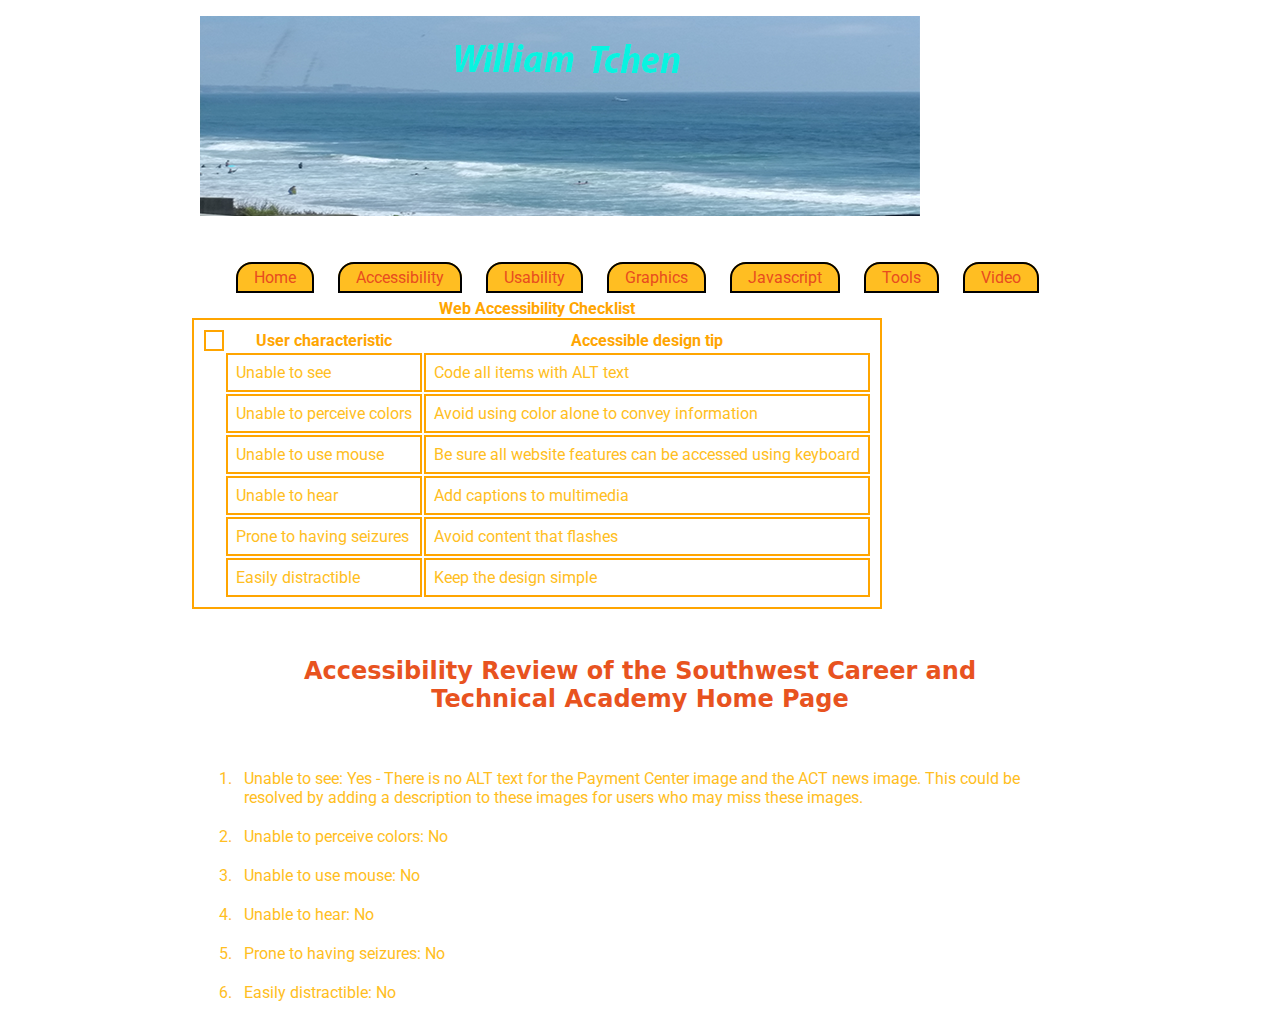
<file: accessibility.html>
<html>
	<head>
		<meta charset="utf-8">
		<title>Web Portfolio: William Tchen's Accessibility Page</title>
		<link type="text/css" rel="stylesheet" href="https://willytchen.github.io/css/mystyle.css" media="screen">
		<link rel="shortcut icon" href="https://willytchen.github.io/css/favicon.png">
		<link href="https://fonts.googleapis.com/css?family=Roboto" rel="stylesheet"> 
	</head>
	<body>
		<img src="https://willytchen.github.io/css/banner.png" alt="Ocean">
		<nav>
		 	<ul>
		 		<li> <a href="index.html">Home</a> </li>
		 		<li> <a href="accessibility.html">Accessibility</a> </li>
		 		<li> <a href="usability.html">Usability</a> </li>
		 		<li> <a href="graphics.html">Graphics</a> </li>
		 		<li> <a href="javascript.html">Javascript</a> </li>
		 		<li> <a href="tools.html">Tools</a> </li>
		 		<li> <a href="video.html">Video</a> </li>
		 	</ul>
		 </nav>
		<table>
			<caption>Web Accessibility Checklist</caption>
			<thead>
				<tr>
					<td>
					<th scope="col">User characteristic</th>
					<th scope="col">Accessible design tip</th>
				</tr>
			</thead>
			<tbody>
				<tr>
					<th scope="row"></th>
					<td>Unable to see</td>
					<td>Code all items with ALT text</td>
				</tr>
				<tr>
					<th scope="row"></th>
					<td>Unable to perceive colors</td>
					<td>Avoid using color alone to convey information</td>
				</tr>
				<tr>
					<th scope="row"></th>
					<td>Unable to use mouse</td>
					<td>Be sure all website features can be accessed using keyboard</td>
				</tr>
				<tr>
					<th scope="row"></th>
					<td>Unable to hear</td>
					<td>Add captions to multimedia</td>
				</tr>
				<tr>
					<th scope="row"></th>
					<td>Prone to having seizures</td>
					<td>Avoid content that flashes</td>
				</tr>
				<tr>
					<th scope="row"></th>
					<td>Easily distractible</td>
					<td>Keep the design simple</td>
				</tr>
				
			</tbody>
		</table>

	<h2>Accessibility Review of the Southwest Career and Technical Academy Home Page</h2>
		<ol>
			<li>Unable to see: Yes - There is no ALT text for the Payment Center image and the ACT news image. This could be resolved by adding a description to these images for users who may miss these images.</li>
			<li>Unable to perceive colors: No</li>
			<li>Unable to use mouse: No</li>
			<li>Unable to hear: No</li>
			<li>Prone to having seizures: No</li>
			<li>Easily distractible: No</li>
		</ol>
		
	</body>
</html>
</file>
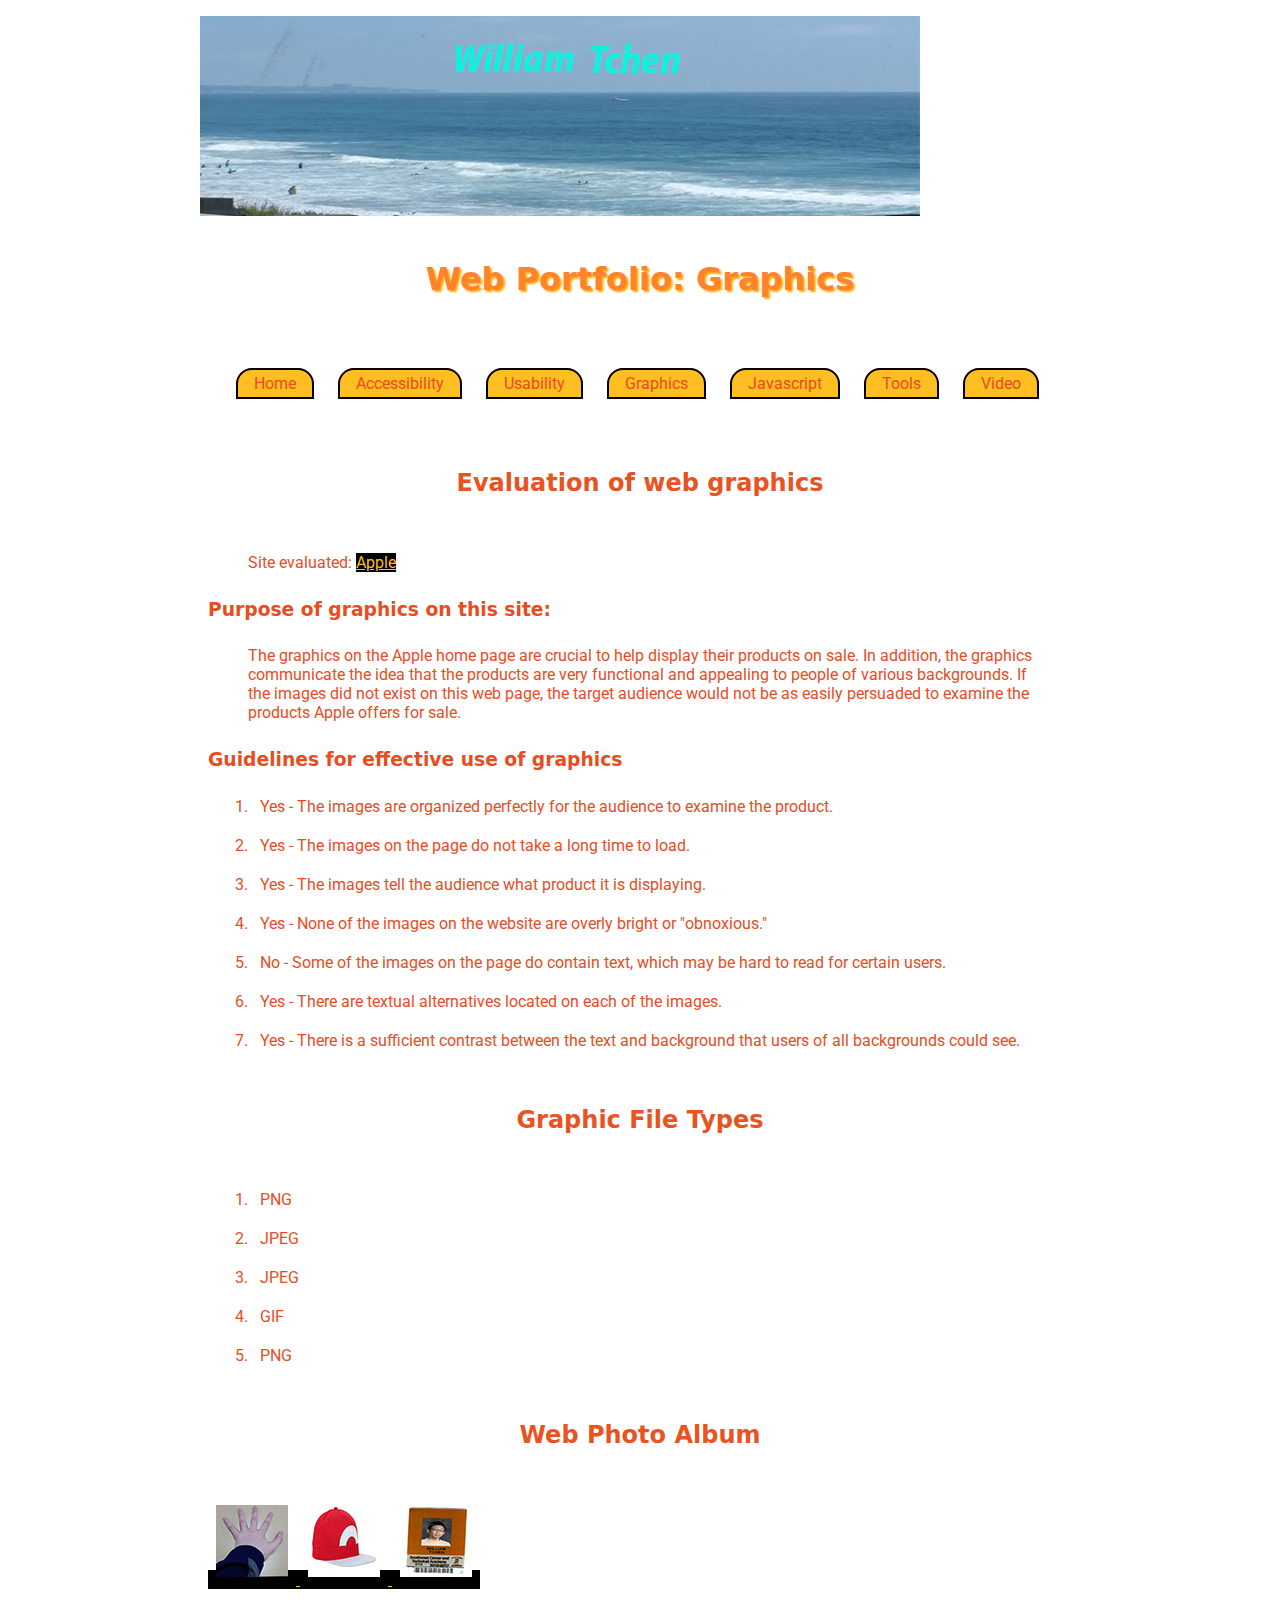
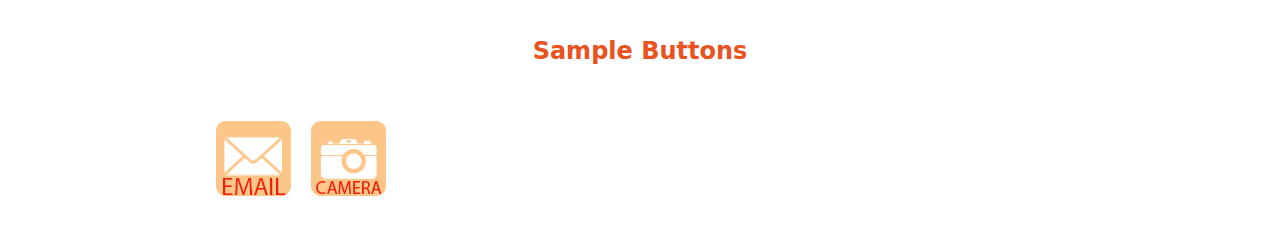
<file: graphics.html>
<!DOCTYPE html>
<html>
	<head>
		<meta charset="utf-8">
		<title>Web Portfolio: William Tchen's Graphics Page</title>
		<link type="text/css" rel="stylesheet" href="https://willytchen.github.io/css/mystyle.css" media="screen">
		<link rel="shortcut icon" href="https://willytchen.github.io/css/favicon.png">
		<link href="https://fonts.googleapis.com/css?family=Roboto" rel="stylesheet"> 
	</head>
	<body>
		<img src="https://willytchen.github.io/css/banner.png" alt="Ocean">
		<h1>Web Portfolio: Graphics</h1>

		<nav>
		 	<ul>
		 		<li> <a href="index.html">Home</a> </li>
		 		<li> <a href="accessibility.html">Accessibility</a> </li>
		 		<li> <a href="usability.html">Usability</a> </li>
		 		<li> <a href="graphics.html">Graphics</a> </li>
		 		<li> <a href="javascript.html">Javascript</a> </li>
		 		<li> <a href="tools.html">Tools</a> </li>
		 		<li> <a href="video.html">Video</a> </li>
		 	</ul>
		 </nav>

		 <main id="main">

		 <h2 id="evaluation">Evaluation of web graphics</h2>

		 <p> Site evaluated: <a href="http://www.apple.com">Apple</a></p>

		 <h3>Purpose of graphics on this site:</h3>
		 <p>The graphics on the Apple home page are crucial to help display their products on sale. In addition, the graphics communicate the idea that the products are very functional and appealing to people of various backgrounds. If the images did not exist on this web page, the target audience would not be as easily persuaded to examine the products Apple offers for sale.</p>
		 
		 <h3>Guidelines for effective use of graphics</h3>
		 	<ol>
		 		<li>Yes - The images are organized perfectly for the audience to examine the product.</li>
		 		<li>Yes - The images on the page do not take a long time to load.</li>
		 		<li>Yes - The images tell the audience what product it is displaying.</li>
		 		<li>Yes - None of the images on the website are overly bright or "obnoxious."</li>
		 		<li>No - Some of the images on the page do contain text, which may be hard to read for certain users.</li>
		 		<li>Yes - There are textual alternatives located on each of the images.</li>
		 		<li>Yes - There is a sufficient contrast between the text and background that users of all backgrounds could see.</li>
		 	</ol>

		 <h2 id="filetypes">Graphic File Types</h2>
		 	<ol>
		 		<li>PNG</li>
		 		<li>JPEG</li>
		 		<li>JPEG</li>
		 		<li>GIF</li>
		 		<li>PNG</li>
		 	</ol>

		 <h2 id="photoalbum">Web Photo Album</h2>

  		<a href="https://willytchen.github.io/css/hand.jpg">
   		 <img src="https://willytchen.github.io/css/handCropped.jpg" style="border:none" 
         alt="My Hand"/>
  		</a>

  		<a href="https://willytchen.github.io/css/hat.jpeg">
   		 <img src="https://willytchen.github.io/css/hatCropped.jpg" style="border:none" 
         alt="Hat"/>
 		</a>

  		<a href="https://willytchen.github.io/css/id.jpg">
   		 <img src="https://willytchen.github.io/css/idCropped.jpg" style="border:none" 
         alt="Student ID"/>
 	    </a>
  
		<h2 id="buttons">Sample Buttons</h2>
			<img src="https://willytchen.github.io/css/button.png" style="border:none"
			alt="Email"/>
			<img src="https://willytchen.github.io/css/button2.png" style="border:none"
			alt="Camera"/>

		</main>
		
		</body>
</html>
</file>
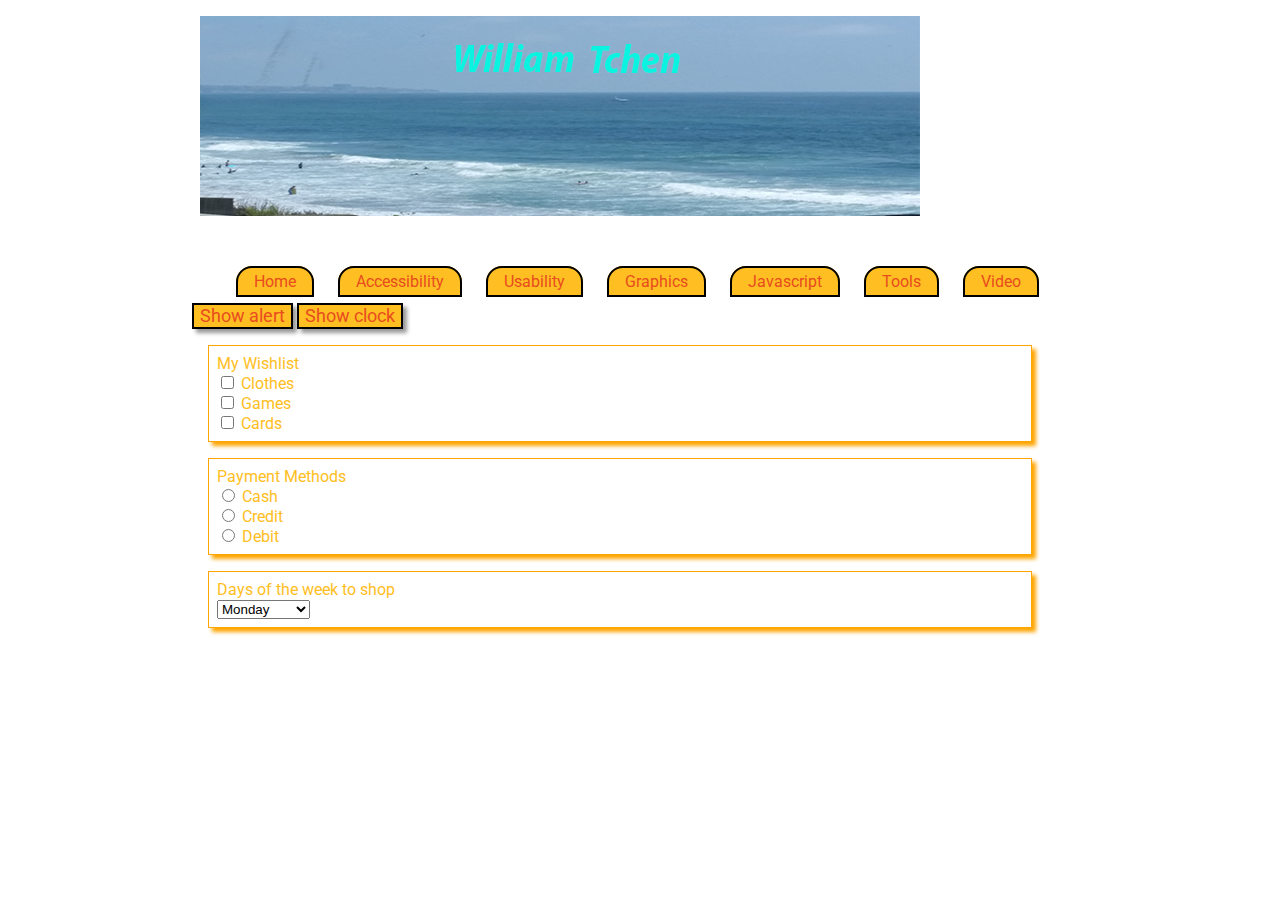
<file: javascript.html>
<!DOCTYPE html>
<html>
	<head>
		<meta charset="utf-8">
		<title>Web Portfolio: William Tchen's Javascript Page</title>
		<link type="text/css" rel="stylesheet" href="https://willytchen.github.io/css/mystyle.css" media="screen">
		<link rel="shortcut icon" href="https://willytchen.github.io/css/favicon.png">
		<link href="https://fonts.googleapis.com/css?family=Roboto" rel="stylesheet"> 
  <script>
  		function showAlert() { 
  			var myText = "Swag!";
    		alert (myText);
  		}

  		 function updateTime() { 

  		// get all parts of the current time
    	var now = new Date();
    	var hours = now.getHours();
    	var minutes = now.getMinutes();
    	var seconds = now.getSeconds();

    	// add leading zero's to minutes and seconds
 		if (minutes < 10) { 
  		  minutes = '0' + minutes;
 		}
  		if (seconds < 10) { 
    	 seconds = '0' + seconds;
  		}				

  		// get time of day (am or pm) 
  		if (hours >= 12 && hours < 24) { 
    	var timeOfDay = 'pm';
  		}
  		else { 
   		var timeOfDay = 'am'; 
  		}
				
  		// convert hours from 24-hour time to 12-hour time
  		if (hours > 12) { 
    	hours = hours - 12;
  		}

   	 	// join them together into a character string named "currentTime"
    	var currentTime = hours + ':' + minutes + ':' + seconds + '  ' + timeOfDay;    
    
   		// get the clock div 
   		var myClock = document.getElementById('clock');
    
   		 // write the currentTime string to the clock div
    	myClock.innerHTML = currentTime;
 		}

 		 function toggleClock() { 
  		 // get the clock 
    		var myClock = document.getElementById('clock');

   		 // get the current value of the clock's display property 
    		var displaySetting = myClock.style.display;

   		 // also get the clock button, so we can change what it says 
    		var clockButton = document.getElementById('clockButton');
				
    	// now toggle the clock and the button text, depending on current state
    	if (displaySetting == 'block') { 
     	 // clock is visible. hide it
     	 myClock.style.display = 'none';
      	 // change button text
     	 clockButton.innerHTML = 'Show clock';
   		 }
   		 else { 
     	 // clock is hidden. show it 
      	 myClock.style.display = 'block';
      	 // change button text
         clockButton.innerHTML = 'Hide clock';
    }

    document.getElementbyId('mywishlist-clothes').value
  }  
  </script>
	</head>
	<body onload="setInterval('updateTime()',1000)">
		<img src="https://willytchen.github.io/css/banner.png" alt="Ocean">
		<nav>
		 	<ul>
		 		<li> <a href="index.html">Home</a> </li>
		 		<li> <a href="accessibility.html">Accessibility</a> </li>
		 		<li> <a href="usability.html">Usability</a> </li>
		 		<li> <a href="graphics.html">Graphics</a> </li>
		 		<li> <a href="javascript.html">Javascript</a> </li>
		 		<li> <a href="tools.html">Tools</a> </li>
		 		<li> <a href="video.html">Video</a> </li>
		 	</ul>
		 </nav>
		
		<button onclick="showAlert()">Show alert</button>
		<button onclick="toggleClock()" id="clockButton">Show clock</button>
		<div id="clock"></div>

  <div class="items">
    <form>
    
    <label>My Wishlist</label>
    <br>
    
    <input id="mywishlist-clothes" type="checkbox" value="Clothes" name="mywishlist">
    <label for="mywishlist-clothes">Clothes</label>
    <br>
    
    <input id="mywishlist-games" type="checkbox" value="Games" name="mywishlist">
    <label for="mywishlist-games">Games</label>
    <br>
    
    <input id="mywishlist-cards" type="checkbox" value="Cards" name="mywishlist">
    <label for="mywishlist-cards">Cards</label>
   
    </form>
  </div>

  <div class="money">
    <form>
    
    <label>Payment Methods</label>
    <br>
    
    <input id="myspending-cash" type="radio" value="cash" name="myspending">
    <label for="myspending-cash">Cash</label>
    <br>
    
    <input id="myspending-credit" type="radio" value="credit" name="myspending">
    <label for="myspending-credit">Credit</label>
    <br>
    
    <input id="myspending-debit" type="radio" value="debit" name="myspending">
    <label for="myspending-debit">Debit</label>
   
    </form>
  </div>

    <div class="days">
    <form>
    
    <label for="daysoftheweek">Days of the week to shop</label>
    <br>
    <select id="daysoftheweek">
      <option value="Monday">Monday</option>
      <option value="Tuesday">Tuesday</option>
      <option value="Wednesday">Wednesday</option>
      <option value="Thursday">Thursday</option>
      <option value="Friday">Friday</option>
      <option value="Saturday">Saturday</option>
      <option value="Sunday">Sunday</option>
    </select>
   
    </form>
  </div>
    
	</body>
</html>
</file>
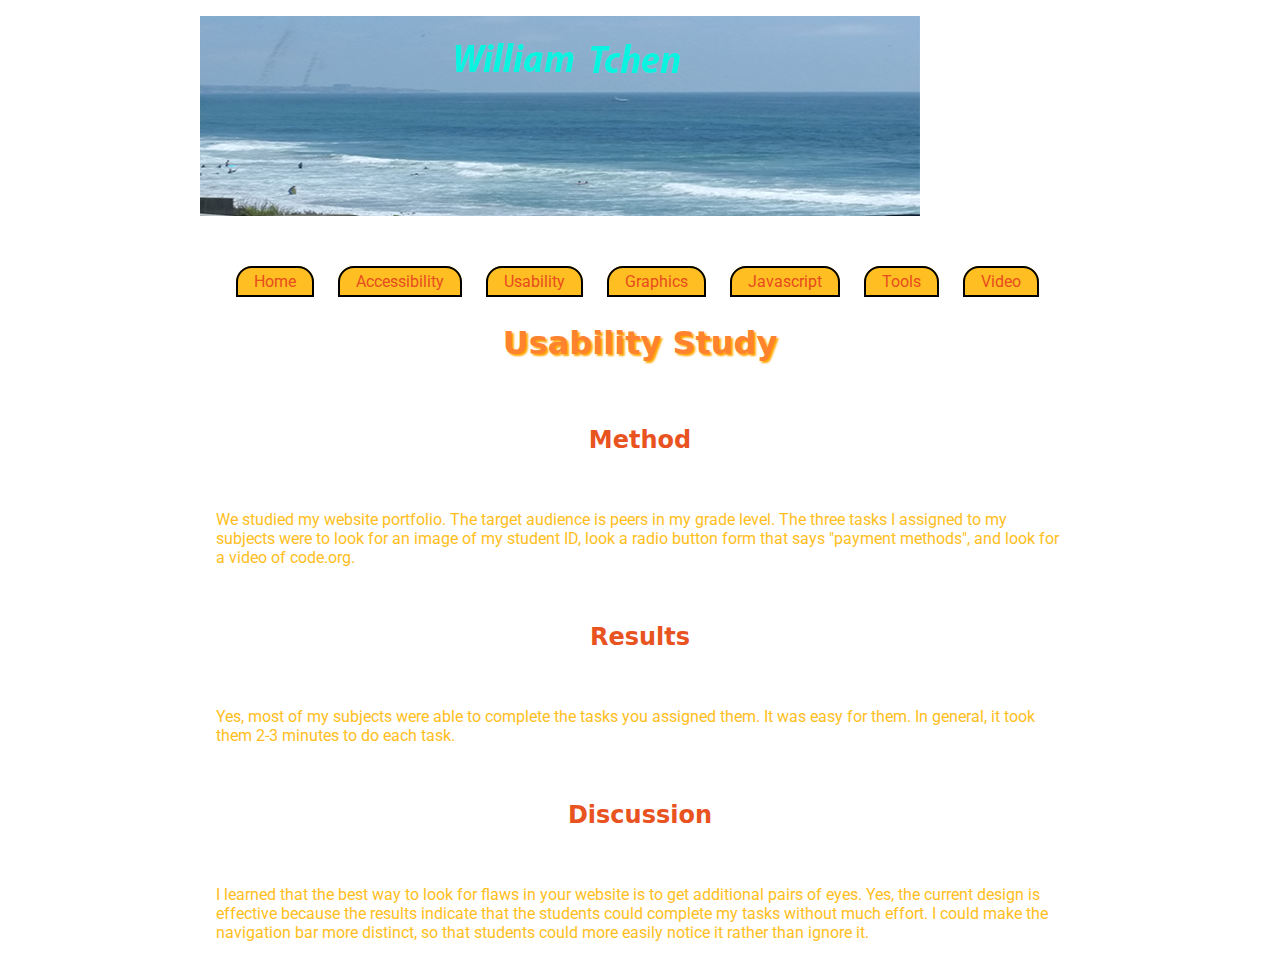
<file: usability.html>
<!DOCTYPE html>
<html>
	<head>
		<meta charset="utf-8">
		<title>Web Portfolio: William Tchen's Usability Page</title>
		<link type="text/css" rel="stylesheet" href="https://willytchen.github.io/css/mystyle.css" media="screen">
		<link rel="shortcut icon" href="https://willytchen.github.io/css/favicon.png">
		<link href="https://fonts.googleapis.com/css?family=Roboto" rel="stylesheet"> 
	</head>
	<body>
		<img src="https://willytchen.github.io/css/banner.png" alt="Ocean">
		<nav>
		 	<ul>
		 		<li> <a href="index.html">Home</a> </li>
		 		<li> <a href="accessibility.html">Accessibility</a> </li>
		 		<li> <a href="usability.html">Usability</a> </li>
		 		<li> <a href="graphics.html">Graphics</a> </li>
		 		<li> <a href="javascript.html">Javascript</a> </li>
		 		<li> <a href="tools.html">Tools</a> </li>
		 		<li> <a href="video.html">Video</a> </li>
		 	</ul>
		 </nav>
		 <h1>Usability Study</h1>
			 <h2>Method</h2>
		 			<p>We studied my website portfolio. The target audience is peers in my grade level. The three tasks I assigned to my subjects were to look for an image of my student ID, look a radio button form that says "payment methods", and look for a video of code.org.</p>
		 	 <h2>Results</h2>
		 			<p>Yes, most of my subjects were able to complete the tasks you assigned them. It was easy for them. In general, it took them 2-3 minutes to do each task.</p>
			 <h2>Discussion</h2>
		 			<p>I learned that the best way to look for flaws in your website is to get additional pairs of eyes. Yes, the current design is effective because the results indicate that the students could complete my tasks without much effort. I could make the navigation bar more distinct, so that students could more easily notice it rather than ignore it.</p>
	</body>
</html>
</file>
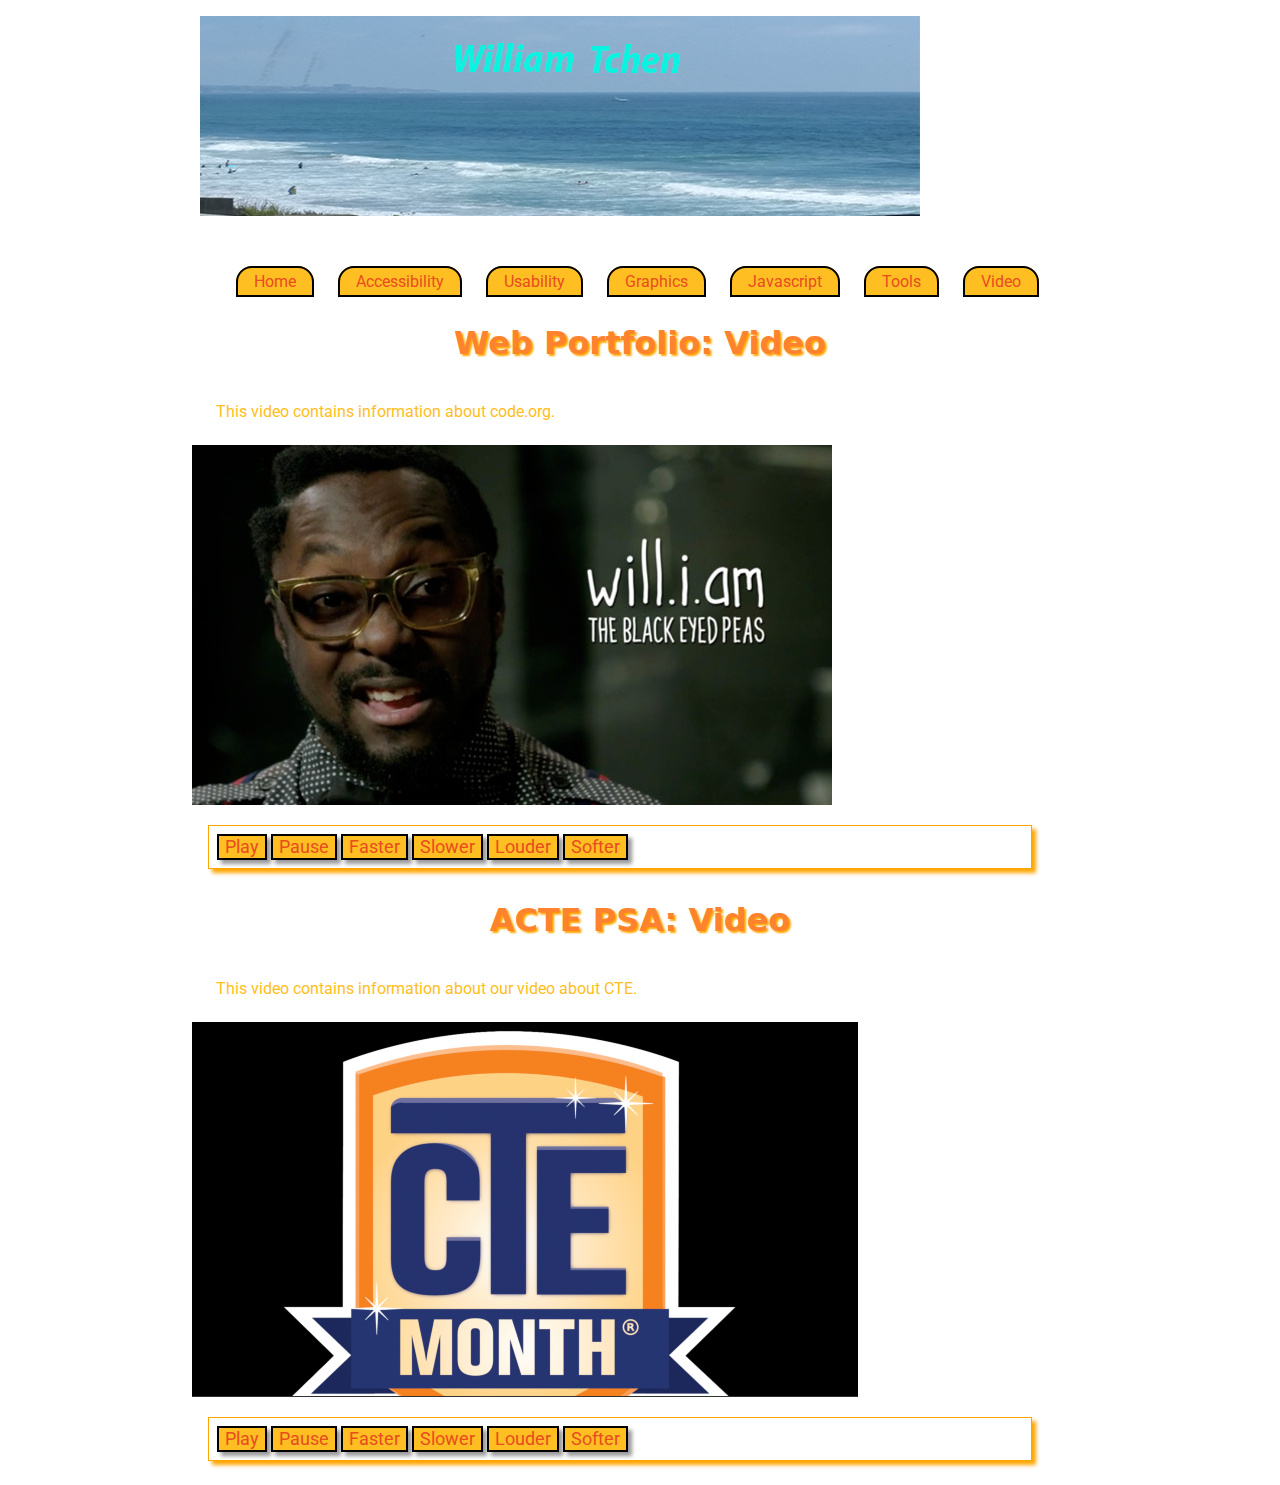
<file: video.html>
<!DOCTYPE html>
<html>
	<head>
		<meta charset="utf-8">
		<title>Web Portfolio: William Tchen's Video Page</title>
		<link type="text/css" rel="stylesheet" href="https://willytchen.github.io/css/mystyle.css" media="screen">
		<link rel="shortcut icon" href="https://willytchen.github.io/css/favicon.png">
		<link href="https://fonts.googleapis.com/css?family=Roboto" rel="stylesheet"> 

		<script>
			// create a few global variables to be used later 
			var video, actevideo, speed, actespeed, volume, actevolume;

			function init() { 
  			// initialize the player 
 		    // first, get the media element and assign it to the video variable
  			video = document.getElementById('myvideo');   
  			actevideo = document.getElementById('actevideo');   

 			// get the current playbackRate from the HTML5 media API 
 			// range is 0 to very fast, with 1 being normal playback 
  			speed = video.playbackRate;    
  			actespeed = actevideo.playbackRate

  			// volume range is 0 to 1 
 			// set it in the middle so we have room to move it with our buttons
  			volume = 0.5;
  			actevolume = 0.5;
  			video.volume = volume; 
  			actevideo.volume = actevolume;
			}

			function play() {       
  			video.play(); 
			}

			function play2() {       
  			actevideo.play(); 
			}
      
			function pause() {       
  			video.pause();
			}

			function pause2() {       
  			actevideo.pause();
			}
      
			function changeSpeed(direction) { 
  			// direction is either 'up' (faster) or 'down' (slower) 
  			if (direction == 'up') { 
    		if (speed < 10) { 
      		// increase playbackRate 
      		speed = speed + 0.1; 
    		}
  		}  
 			else if (direction == 'down') { 
    		if (speed > 0) {
      		// decrease playbackRate
      		speed = speed - 0.1; 
    		}
  		}
 			// so far all we've done is change the value of our speed variable 
 			// not let's assign it to the player 
  			video.playbackRate = speed;           
		}

		function changeSpeed2(direction) { 
  			// direction is either 'up' (faster) or 'down' (slower) 
  			if (direction == 'up') { 
    		if (actespeed < 10) { 
      		// increase playbackRate 
      		actespeed = actespeed + 0.1; 
    		}
  		}  
 			else if (direction == 'down') { 
    		if (actespeed > 0) {
      		// decrease playbackRate
      		actespeed = actespeed - 0.1; 
    		}
  		}
 			// so far all we've done is change the value of our speed variable 
 			// not let's assign it to the player 
  			actevideo.playbackRate = actespeed;           
		}

		function changeVolume(direction) { 
  		if (direction == 'up') { 
    	// if not fully cranked yet, increase volume 
    	if (volume < 0.9) {
      	volume = volume + 0.1; 
    		}
 		 }  
  		else if (direction == 'down') { 
    	// if not muted, decrease volume
    	if (volume > 0.1) {  
      	volume = volume - 0.1; 
    		}
 		 }       
  		// so far all we've done is change the value of our volume variable 
  		// not let's assign it to the player 
  		video.volume = volume;            
		} 

		function changeVolume2(direction) { 
  		if (direction == 'up') { 
    	// if not fully cranked yet, increase volume 
    	if (actevolume < 0.9) {
      	actevolume = actevolume + 0.1; 
    		}
 		 }  
  		else if (direction == 'down') { 
    	// if not muted, decrease volume
    	if (actevolume > 0.1) {  
      	actevolume = actevolume - 0.1; 
    		}
 		 }       
  		// so far all we've done is change the value of our volume variable 
  		// not let's assign it to the player 
  		actevideo.volume = actevolume;            
		} 
      	
		// wait until the web page has finished loading, then run the init function
		window.onload = init;

	</script>
	</head>
	<body>
		<img src="https://willytchen.github.io/css/banner.png" alt="Ocean">
		<nav>
		 	<ul>
		 		<li> <a href="index.html">Home</a> </li>
		 		<li> <a href="accessibility.html">Accessibility</a> </li>
		 		<li> <a href="usability.html">Usability</a> </li>
		 		<li> <a href="graphics.html">Graphics</a> </li>
		 		<li> <a href="javascript.html">Javascript</a> </li>
		 		<li> <a href="tools.html">Tools</a> </li>
		 		<li> <a href="video.html">Video</a> </li>
		 	</ul>
		 </nav>
		<h1>Web Portfolio: Video</h1>
		<p>This video contains information about code.org. </p>
		<video id="myvideo" poster="https://willytchen.github.io/css/code.jpg" preload="auto">

			<track src="https://willytchen.github.io/css/code.vtt" kind="captions" srclang="en" default>
			
			<source src="https://willytchen.github.io/css/code.mp4">
			<source type="video/mp4">

			<source src="https://willytchen.github.io/css/code.webm">
			<source type="video/webm">
		</video>

		<div id="myplayer">
  			<button onclick="play()">Play</button>
  			<button onclick="pause()">Pause</button>
  			<button onclick="changeSpeed('up')">Faster</button>
  			<button onclick="changeSpeed('down')">Slower</button>
  			<button onclick="changeVolume('up')">Louder</button>
  			<button onclick="changeVolume('down')">Softer</button>
		</div>    

		<h1>ACTE PSA: Video</h1>
		<p>This video contains information about our video about CTE. </p>
		<video id="actevideo" poster="https://willytchen.github.io/css/Poster.png" preload="auto">
			
			<source src="https://willytchen.github.io/css/LIZWproject.mp4">
			<source type="video/mp4">

			<source src="https://willytchen.github.io/css/LIZWproject.webm">
			<source type="video/webm">
		</video> 

		<div id="myplayer2">
  			<button onclick="play2()">Play</button>
  			<button onclick="pause2()">Pause</button>
  			<button onclick="changeSpeed2('up')">Faster</button>
  			<button onclick="changeSpeed2('down')">Slower</button>
  			<button onclick="changeVolume2('up')">Louder</button>
  			<button onclick="changeVolume2('down')">Softer</button>
		</div>    
	</body>
</html>
</file>
